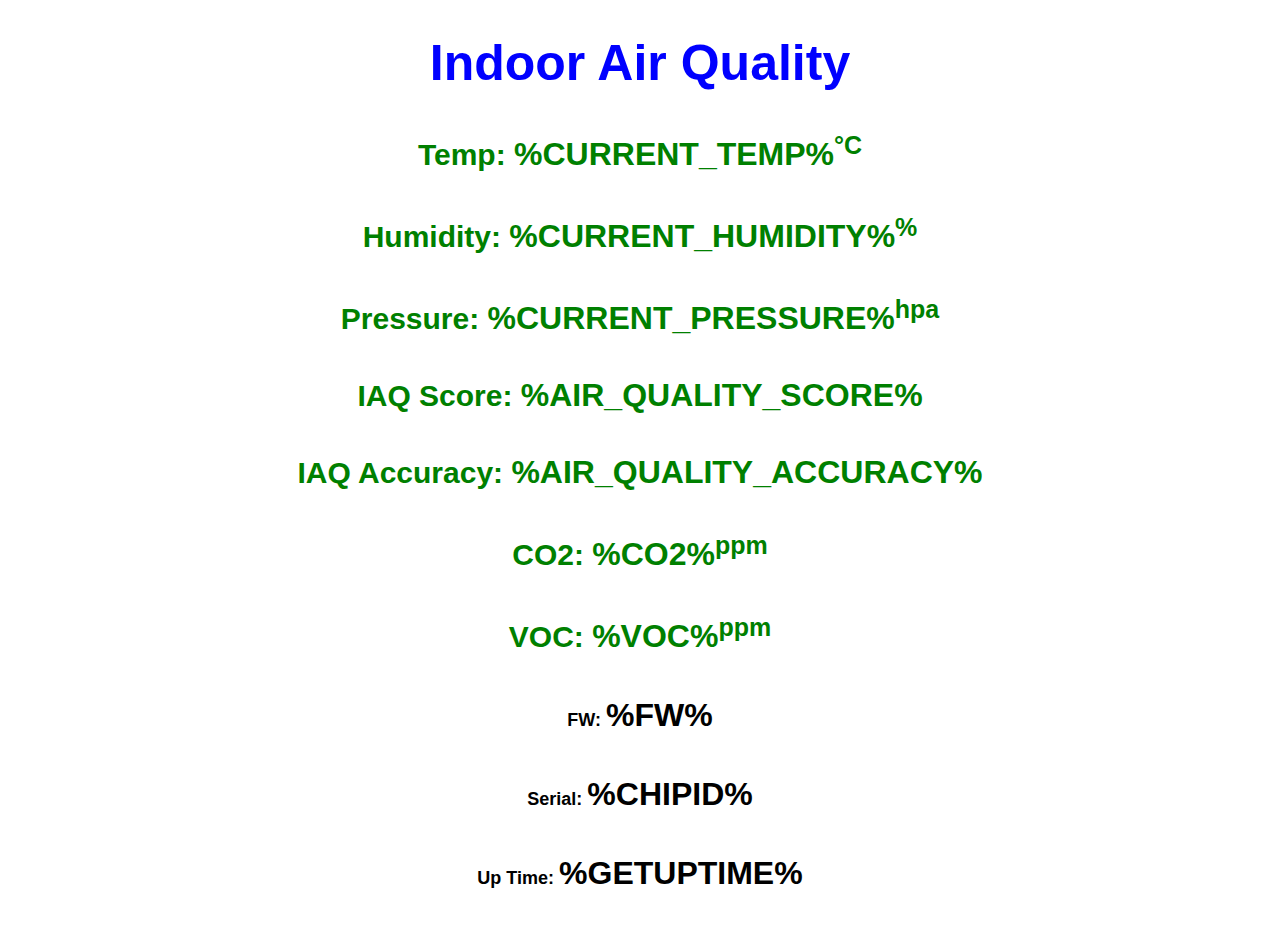
<file: GITHUB Uploads/ESP32SSD13XX_IAQ_BSEC_v1.05/data/index.html>
<!DOCTYPE HTML><html>
<head>
  <meta name="viewport" content="width=device-width, initial-scale=1">
  <link rel="icon" href="data:,">
  <title>Indoor Air Quality</title>
  <style>
	  body {
      margin: 0;
      font-family: Arial, Helvetica, sans-serif;
      text-align: center;
    }
    h1 {
      font-size: 50px;
      color: blue;
    }
    h4 {
      font-size: 30px;
      color: green;
    }
     h5 {
      font-size: 28px;
      color: black;
    }
     h6 {
      font-size: 18px;
      color: black;
    }
     p { font-size: 1.2rem; }
    .units { font-size: 1.2rem; }
    .readings { font-size: 2.0rem; }
  </style>
  </head>
  <body>
	  <div class = "boarder">
     <header>
       <h1>Indoor Air Quality</h1>
     <header>
		 <main>
		<p>
		<h4>Temp: <span id="current_temp" class="readings">%CURRENT_TEMP%</span><sup>&deg;C</sup></h4>
		</p>
		<p>
 		<h4>Humidity: <span id="current_humidity" class="readings">%CURRENT_HUMIDITY%</span><sup>&#37;</sup></h4>
		</p>
		<p>
        <h4>Pressure: <span id="current_pressure" class="readings">%CURRENT_PRESSURE%</span><sup>hpa</sup></h4>
        </p>
		<p>
        <h4>IAQ Score: <span id="air_quality_score" class="readings">%AIR_QUALITY_SCORE%</span></h4>
        </p>
		<p>       
        <h4>IAQ Accuracy: <span id="air_quality_accuracy" class="readings">%AIR_QUALITY_ACCURACY%</span></h4>
        </p>
		<p>
        <h4>CO2: <span id="co2" class="readings">%CO2%</span><sup>ppm</sup></h4>
        </p>
		<p>       
        <h4>VOC: <span id="voc" class="readings">%VOC%</span><sup>ppm</sup></h4>
        </p>        
		<p>        
        <h6>FW: <span id="fw" class="readings">%FW%</span></h6>
        </p>
		<p>        
        <h6>Serial: <span id="chipid" class="readings">%CHIPID%</span></h6>
        </p>
		<p>        
        <h6>Up Time: <span id="getUptime" class="readings">%GETUPTIME%</span></h6>
        </p>
      </div>
     </main>
     <script>
setInterval(updateValues, 1000, "current_temp");
setInterval(updateValues, 1000, "current_humidity");
setInterval(updateValues, 1000, "current_pressure");
setInterval(updateValues, 1000, "air_quality_score");
setInterval(updateValues, 1000, "air_quality_accuracy");
setInterval(updateValues, 1000, "co2");
setInterval(updateValues, 1000, "voc");
setInterval(updateValues, 1000, "fw");
setInterval(updateValues, 1000, "chipid");
setInterval(updateValues, 1000, "getUptime");

function updateValues(value) {
  var xhttp = new XMLHttpRequest();
  xhttp.onreadystatechange = function() {
    if (this.readyState == 4 && this.status == 200) {
      document.getElementById(value).innerHTML = this.responseText;
    }
  };
  xhttp.open("GET", "/" + value, true);
  xhttp.send();
}
</script>
</body>
</html>
</file>
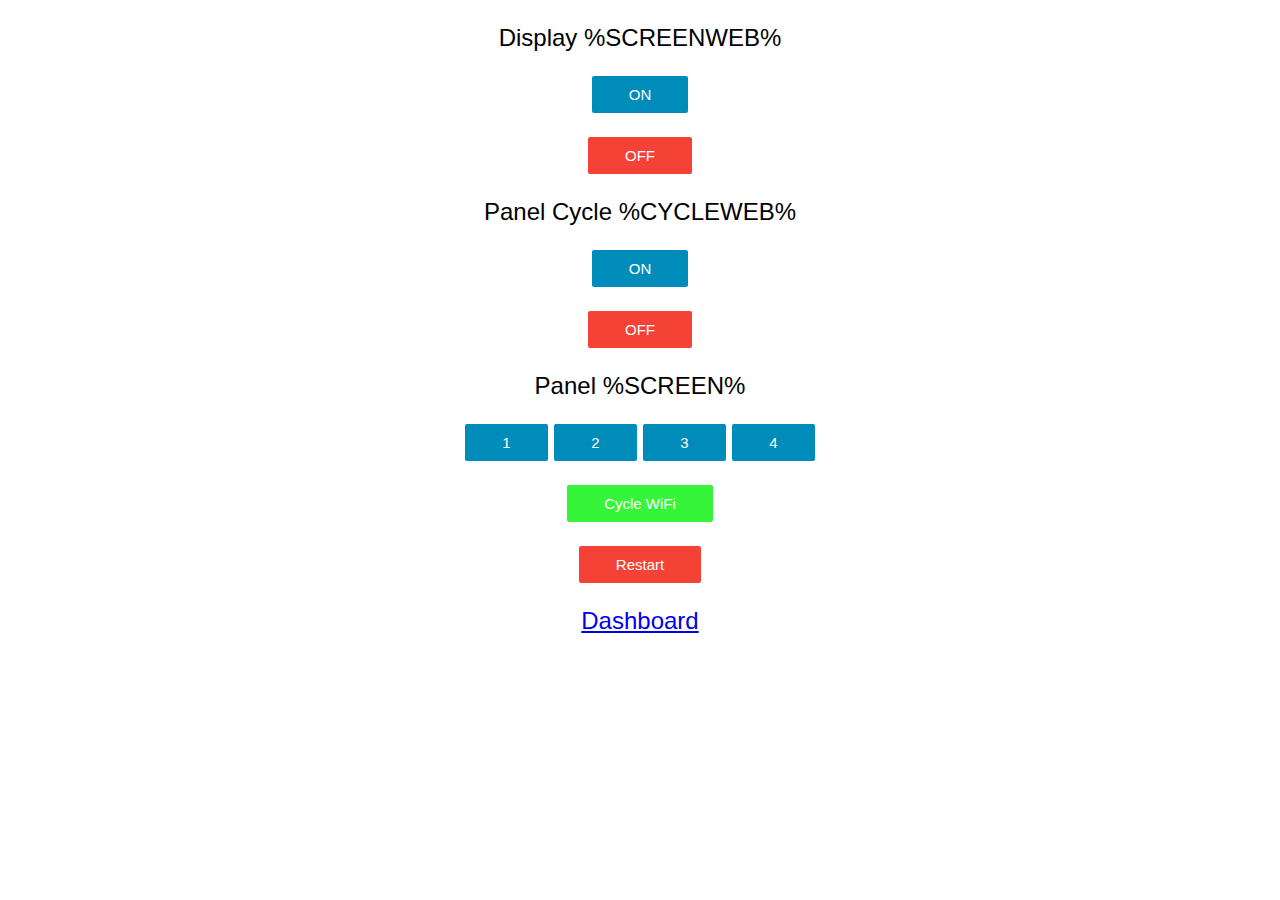
<file: ESP32Dev1_ES_BSEC_v1.04/data/config.html>
<!DOCTYPE HTML><html><head>
  <title>Configuration</title>
  <meta name="viewport" content="width=device-width, initial-scale=1">
    <link rel="icon" href="data:,">
  <link rel="stylesheet" type="text/css" href="config.css">
  </head>
  <body>
  	<main>
  <p>Display <span id="screenweb" class="readings">%SCREENWEB%</span></p>
  <p><a href="/son"><button class="button">ON</button></a></p>
  <p><a href="/soff"><button class="button button2">OFF</button></a></p>
  <p>Panel Cycle <span id="cycleweb" class="readings">%CYCLEWEB%</span></p>
  <p><a href="/con"><button class="button">ON</button></a></p>
  <p><a href="/coff"><button class="button button2">OFF</button></a></p>
  <p>Panel <span id="screen" class="readings">%SCREEN%</span></p>
  <p><a href="/s1"><button class="button">1</button></a>
  <a href="/s2"><button class="button">2</button></a>
  <a href="/s3"><button class="button">3</button></a>
  <a href="/s4"><button class="button">4</button></a></p>   
  <p><a href="/wificycle"><button class="button button3">Cycle WiFi</button></a></p>
  <p><a href="/restart"><button class="button button2">Restart</button></a></p>
  <p><a href="/">Dashboard</a></p>
</main>
 <script>
setInterval(updateValues, 1000, "screenweb");
setInterval(updateValues, 1000, "screen");
setInterval(updateValues, 1000, "cycleweb");
function updateValues(value) {
  var xhttp = new XMLHttpRequest();
  xhttp.onreadystatechange = function() {
    if (this.readyState == 4 && this.status == 200) {
      document.getElementById(value).innerHTML = this.responseText;
    }
  };
  xhttp.open("GET", "/" + value, true);
  xhttp.send();
}
</script> 
</body>
</html>
</file>
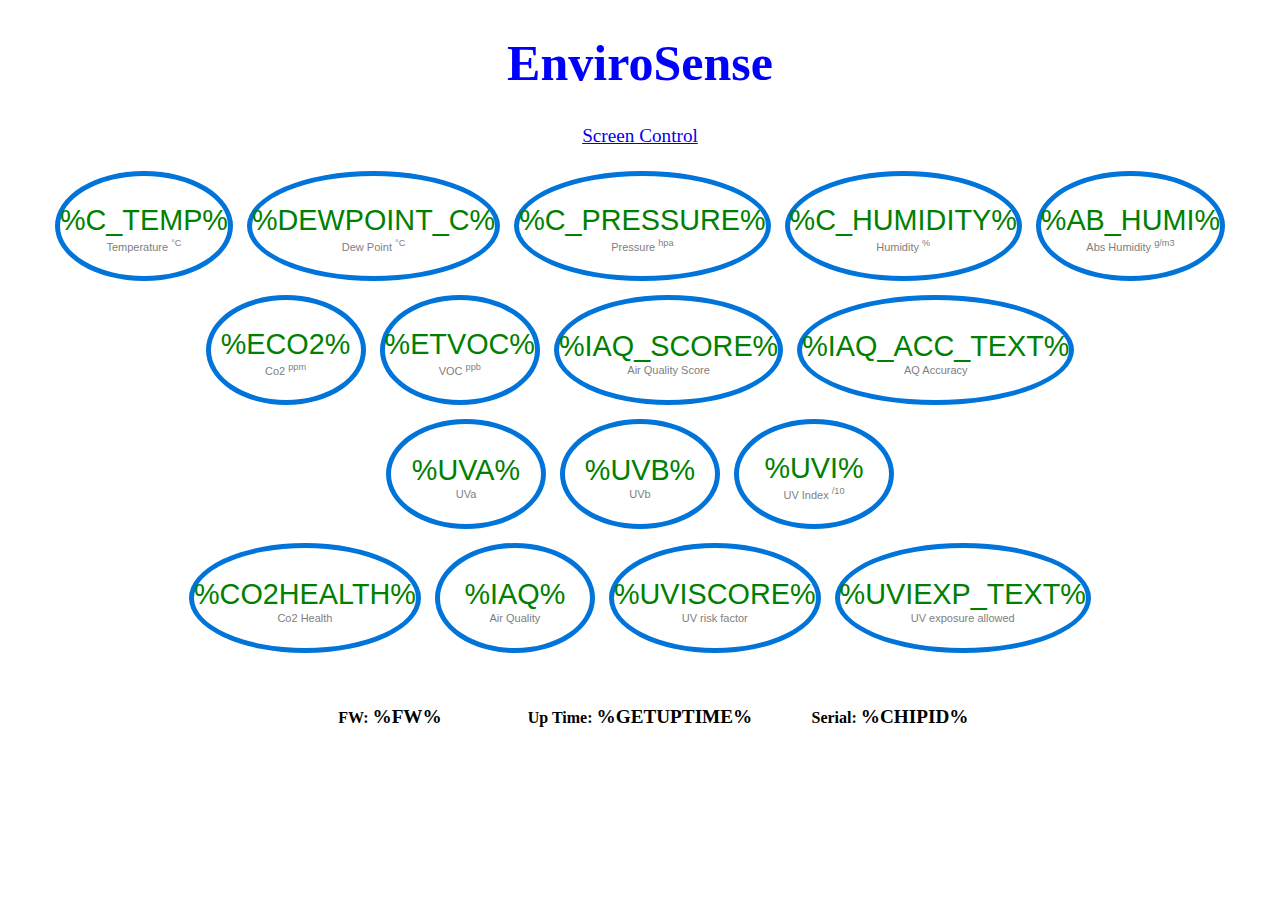
<file: ESP32Dev1_ES_BSEC_v1.04/data/dashboard.html>
<!DOCTYPE HTML><html>
<head>
  <title>EnviroSense Dashboard</title>
  <meta name="viewport" content="width=device-width, initial-scale=1">
    <link rel="icon" href="data:,">	
    <link rel="stylesheet" type="text/css" href="dashboard.css">
</head>
	<div class = "title">
     <header>
       <h1>EnviroSense</h1>
     </header>
    <div class="dashboard">     
    	<p><a href="config">Screen Control</a></p>
 </div> 
<body>     
    <div class="dashboard">
         <div class="circle-container">
            <div class="circle">
                 <div class="circle__content">
                  <span id="c_temp" class="readings">%C_TEMP%</span>
                </div>
                <div class="circle__lower-text">
                    Temperature <sup>&deg;C</sup>
                </div>
            </div>
       </div>
         <div class="circle-container">
            <div class="circle">
                 <div class="circle__content">
                  <span id="dewpoint_c" class="readings">%DEWPOINT_C%</span>
                </div>
                <div class="circle__lower-text">
                    Dew Point <sup>&deg;C</sup>
                </div>
            </div>
		</div>       
          <div class="circle-container">
            <div class="circle">
                 <div class="circle__content">
                  <span id="c_pressure" class="readings">%C_PRESSURE%</span>
                </div>
                <div class="circle__lower-text">
                    Pressure <sup>hpa</sup>
                </div>
			</div>
		</div>
		         <div class="circle-container">
            <div class="circle">
                <div class="circle__content">
                  <span id="C_Humidity" class="readings">%C_HUMIDITY%</span>
                </div>
                <div class="circle__lower-text">
                    Humidity <sup>&#37;</sup>
                </div>
            </div>
        </div>
		 <div class="circle-container">
			 <div class="circle">
                <div class="circle__content">
                  <span id="ab_humi" class="readings">%AB_HUMI%</span>
                </div>
                <div class="circle__lower-text">
                    Abs Humidity <sup>g/m3</sup>
                </div>
            </div>
        </div>
</div>
    <div class="dashboard">
	         <div class="circle-container">
            <div class="circle">
                 <div class="circle__content">
                  <span id="eco2" class="readings">%ECO2%</span>
                </div>
                <div class="circle__lower-text">
                    Co2 <sup>ppm</sup>
                </div>
            </div>
		</div>
         <div class="circle-container">
            <div class="circle">
                 <div class="circle__content">
                  <span id="etvoc" class="readings">%ETVOC%</span>
                </div>
                <div class="circle__lower-text">
                    VOC <sup>ppb</sup>
                </div>
            </div>
		</div>		
		 <div class="circle-container">
            <div class="circle">
                 <div class="circle__content">
                  <span id="iaq_score" class="readings">%IAQ_SCORE%</span>
                </div>
                <div class="circle__lower-text">
                    Air Quality Score
                </div>
            </div>
		</div>
		 <div class="circle-container">
            <div class="circle">
                 <div class="circle__content">
                  <span id="iaq_acc_text" class="readings">%IAQ_ACC_TEXT%</span>
                </div>
                <div class="circle__lower-text">
                    AQ Accuracy
                </div>
            </div>
		</div>
	</div>
    <div class="dashboard">    
         <div class="circle-container">
            <div class="circle">
                 <div class="circle__content">
                  <span id="UVa" class="readings">%UVA%</span>
                </div>
                <div class="circle__lower-text">
                    UVa
                </div>
			</div>
		</div>
         <div class="circle-container">
            <div class="circle">
                 <div class="circle__content">
                  <span id="UVb" class="readings">%UVB%</span>
                </div>
                <div class="circle__lower-text">
                    UVb
                </div>
            </div>
		</div>
	         <div class="circle-container">
            <div class="circle">
                 <div class="circle__content">
                  <span id="UVi" class="readings">%UVI%</span>
                </div>
                <div class="circle__lower-text">
                    UV Index <sup>/10</sup>
                </div>
			</div>
		</div>
	</div>
    <div class="dashboard">
         <div class="circle-container">
            <div class="circle">
                 <div class="circle__content">
                  <span id="CO2Health" class="readings">%CO2HEALTH%</span>
                </div>
                <div class="circle__lower-text">
                    Co2 Health
                </div>
			</div>	
		</div>		
         <div class="circle-container">
            <div class="circle">
                 <div class="circle__content">
                  <span id="iaq" class="readings">%IAQ%</span>
                </div>
                <div class="circle__lower-text">
                    Air Quality
                </div>
            </div>
		</div>		
         <div class="circle-container">
            <div class="circle">
                 <div class="circle__content">
                  <span id="UVIScore" class="readings">%UVISCORE%</span>
                </div>
                <div class="circle__lower-text">
                    UV risk factor
                </div>
            </div>
		</div>		 		
         <div class="circle-container">
            <div class="circle">
                 <div class="circle__content">
                  <span id="UVIExp_text" class="readings">%UVIEXP_TEXT%</span>
                </div>
                <div class="circle__lower-text">
                    UV exposure allowed
                </div>
            </div>
		</div>	
	</div>
    <div class="dashboard">	
         <div class="circle-container">
        <h6>FW: <span id="fw" class="sm_readings">%FW%</span></h6>
        <h6>Up Time: <span id="getUptime" class="sm_readings">%GETUPTIME%</span></h6>
        <h6>Serial: <span id="chipid" class="sm_readings">%CHIPID%</span></h6>        
		</div>		
	</div>	
</body> 
<script>
setInterval(updateValues, 1000, "c_temp");
setInterval(updateValues, 1000, "dewpoint_c");
setInterval(updateValues, 1000, "c_pressure");
setInterval(updateValues, 1000, "C_Humidity");
setInterval(updateValues, 1000, "ab_humi");
setInterval(updateValues, 1000, "eco2");
setInterval(updateValues, 1000, "etvoc");
setInterval(updateValues, 1000, "CO2Health");
setInterval(updateValues, 1000, "iaq_score");
setInterval(updateValues, 1000, "iaq_acc_text");
setInterval(updateValues, 1000, "iaq");
setInterval(updateValues, 1000, "UVa");
setInterval(updateValues, 1000, "UVb");
setInterval(updateValues, 1000, "UVi");
setInterval(updateValues, 1000, "UVIScore");
setInterval(updateValues, 1000, "UVIExp_text");
setInterval(updateValues, 1000, "fw");
setInterval(updateValues, 1000, "chipid");
setInterval(updateValues, 1000, "getUptime");
setInterval(updateValues, 1000, "screen");
setInterval(updateValues, 1000, "screenweb");
setInterval(updateValues, 1000, "cycleweb");
function updateValues(value) {
  var xhttp = new XMLHttpRequest();
  xhttp.onreadystatechange = function() {
    if (this.readyState == 4 && this.status == 200) {
      document.getElementById(value).innerHTML = this.responseText;
    }
  };
  xhttp.open("GET", "/" + value, true);
  xhttp.send();
}
</script>
</html>
</file>
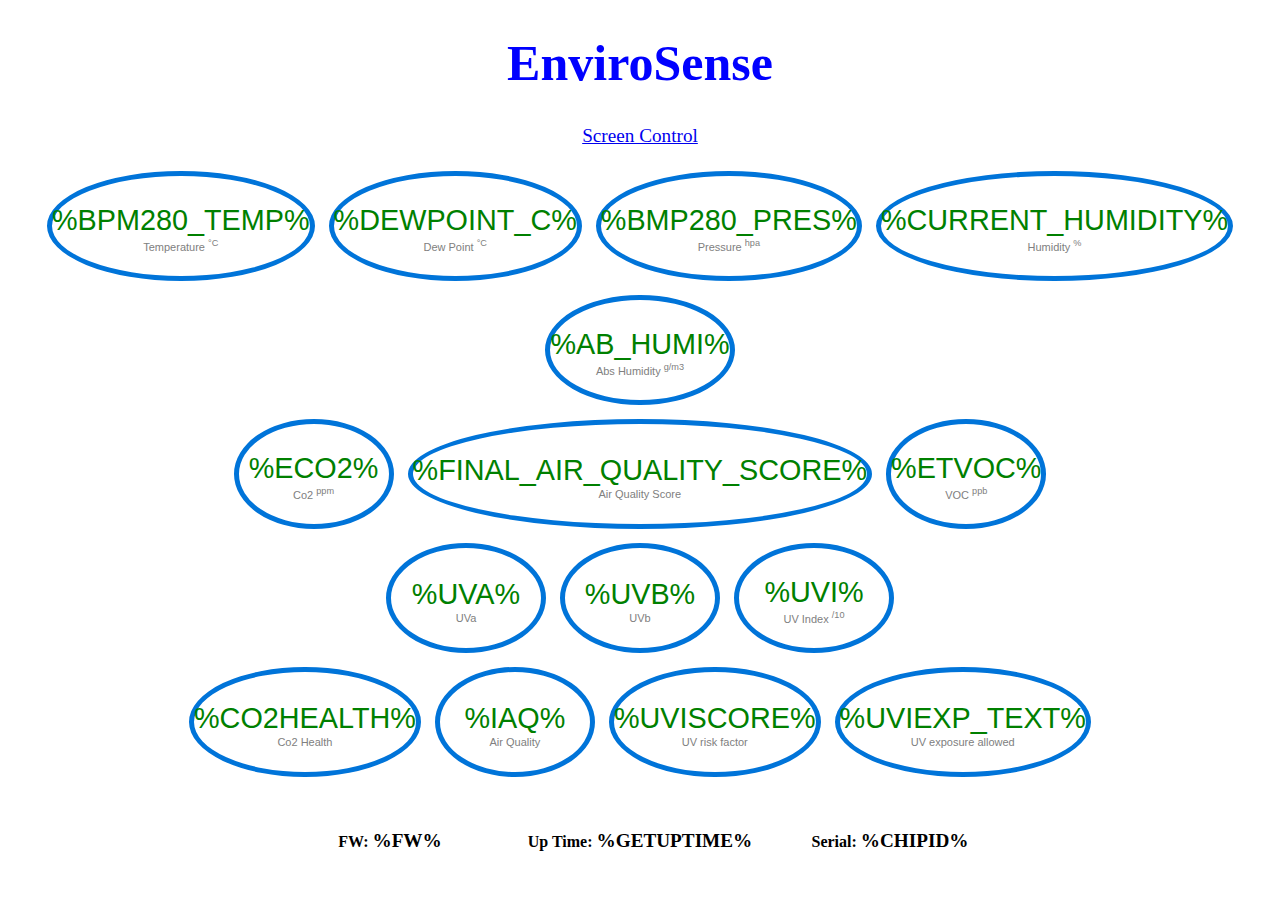
<file: GITHUB Uploads/ESP32Dev1_ES_v1.45/data/dashboard.html>
<!DOCTYPE HTML><html>
<head>
  <title>EnviroSense Dashboard</title>
  <meta name="viewport" content="width=device-width, initial-scale=1">
    <link rel="icon" href="data:,">	
    <link rel="stylesheet" type="text/css" href="dashboard.css">
</head>
	<div class = "title">
     <header>
       <h1>EnviroSense</h1>
     </header>
    <div class="dashboard">     
    	<p><a href="config">Screen Control</a></p>
 </div> 
<body>     
    <div class="dashboard">
         <div class="circle-container">
            <div class="circle">
                 <div class="circle__content">
                  <span id="bmp280_temp" class="readings">%BPM280_TEMP%</span>
                </div>
                <div class="circle__lower-text">
                    Temperature <sup>&deg;C</sup>
                </div>
            </div>
       </div>
         <div class="circle-container">
            <div class="circle">
                 <div class="circle__content">
                  <span id="dewpoint_c" class="readings">%DEWPOINT_C%</span>
                </div>
                <div class="circle__lower-text">
                    Dew Point <sup>&deg;C</sup>
                </div>
            </div>
		</div>       
          <div class="circle-container">
            <div class="circle">
                 <div class="circle__content">
                  <span id="bmp280_pres" class="readings">%BMP280_PRES%</span>
                </div>
                <div class="circle__lower-text">
                    Pressure <sup>hpa</sup>
                </div>
			</div>
		</div>
		         <div class="circle-container">
            <div class="circle">
                <div class="circle__content">
                  <span id="current_humidity" class="readings">%CURRENT_HUMIDITY%</span>
                </div>
                <div class="circle__lower-text">
                    Humidity <sup>&#37;</sup>
                </div>
            </div>
        </div>
		 <div class="circle-container">
			 <div class="circle">
                <div class="circle__content">
                  <span id="ab_humi" class="readings">%AB_HUMI%</span>
                </div>
                <div class="circle__lower-text">
                    Abs Humidity <sup>g/m3</sup>
                </div>
            </div>
        </div>
</div>
    <div class="dashboard">
	         <div class="circle-container">
            <div class="circle">
                 <div class="circle__content">
                  <span id="eco2" class="readings">%ECO2%</span>
                </div>
                <div class="circle__lower-text">
                    Co2 <sup>ppm</sup>
                </div>
            </div>
		</div>
		 <div class="circle-container">
            <div class="circle">
                 <div class="circle__content">
                  <span id="final_air_quality_score" class="readings">%FINAL_AIR_QUALITY_SCORE%</span>
                </div>
                <div class="circle__lower-text">
                    Air Quality Score
                </div>
            </div>
		</div>
         <div class="circle-container">
            <div class="circle">
                 <div class="circle__content">
                  <span id="etvoc" class="readings">%ETVOC%</span>
                </div>
                <div class="circle__lower-text">
                    VOC <sup>ppb</sup>
                </div>
            </div>
		</div>
	</div>
    <div class="dashboard">    
         <div class="circle-container">
            <div class="circle">
                 <div class="circle__content">
                  <span id="UVa" class="readings">%UVA%</span>
                </div>
                <div class="circle__lower-text">
                    UVa
                </div>
			</div>
		</div>
         <div class="circle-container">
            <div class="circle">
                 <div class="circle__content">
                  <span id="UVb" class="readings">%UVB%</span>
                </div>
                <div class="circle__lower-text">
                    UVb
                </div>
            </div>
		</div>
	         <div class="circle-container">
            <div class="circle">
                 <div class="circle__content">
                  <span id="UVi" class="readings">%UVI%</span>
                </div>
                <div class="circle__lower-text">
                    UV Index <sup>/10</sup>
                </div>
			</div>
		</div>
	</div>
    <div class="dashboard">
         <div class="circle-container">
            <div class="circle">
                 <div class="circle__content">
                  <span id="CO2Health" class="readings">%CO2HEALTH%</span>
                </div>
                <div class="circle__lower-text">
                    Co2 Health
                </div>
			</div>	
		</div>		
         <div class="circle-container">
            <div class="circle">
                 <div class="circle__content">
                  <span id="iaq" class="readings">%IAQ%</span>
                </div>
                <div class="circle__lower-text">
                    Air Quality
                </div>
            </div>
		</div>		
         <div class="circle-container">
            <div class="circle">
                 <div class="circle__content">
                  <span id="UVIScore" class="readings">%UVISCORE%</span>
                </div>
                <div class="circle__lower-text">
                    UV risk factor
                </div>
            </div>
		</div>		 		
         <div class="circle-container">
            <div class="circle">
                 <div class="circle__content">
                  <span id="UVIExp_text" class="readings">%UVIEXP_TEXT%</span>
                </div>
                <div class="circle__lower-text">
                    UV exposure allowed
                </div>
            </div>
		</div>	
	</div>
    <div class="dashboard">	
         <div class="circle-container">
        <h6>FW: <span id="fw" class="sm_readings">%FW%</span></h6>
        <h6>Up Time: <span id="getUptime" class="sm_readings">%GETUPTIME%</span></h6>
        <h6>Serial: <span id="chipid" class="sm_readings">%CHIPID%</span></h6>        
		</div>		
	</div>	
</body> 
<script>
setInterval(updateValues, 1000, "bmp280_temp");
setInterval(updateValues, 1000, "dewpoint_c");
setInterval(updateValues, 1000, "bmp280_pres");
setInterval(updateValues, 1000, "current_humidity");
setInterval(updateValues, 1000, "ab_humi");
setInterval(updateValues, 1000, "eco2");
setInterval(updateValues, 1000, "etvoc");
setInterval(updateValues, 1000, "CO2Health");
setInterval(updateValues, 1000, "final_air_quality_score");
setInterval(updateValues, 1000, "iaq");
setInterval(updateValues, 1000, "UVa");
setInterval(updateValues, 1000, "UVb");
setInterval(updateValues, 1000, "UVi");
setInterval(updateValues, 1000, "UVIScore");
setInterval(updateValues, 1000, "UVIExp_text");
setInterval(updateValues, 1000, "fw");
setInterval(updateValues, 1000, "chipid");
setInterval(updateValues, 1000, "getUptime");
setInterval(updateValues, 1000, "screen");
setInterval(updateValues, 1000, "screenweb");
setInterval(updateValues, 1000, "cycleweb");
function updateValues(value) {
  var xhttp = new XMLHttpRequest();
  xhttp.onreadystatechange = function() {
    if (this.readyState == 4 && this.status == 200) {
      document.getElementById(value).innerHTML = this.responseText;
    }
  };
  xhttp.open("GET", "/" + value, true);
  xhttp.send();
}
</script>
</html>
</file>
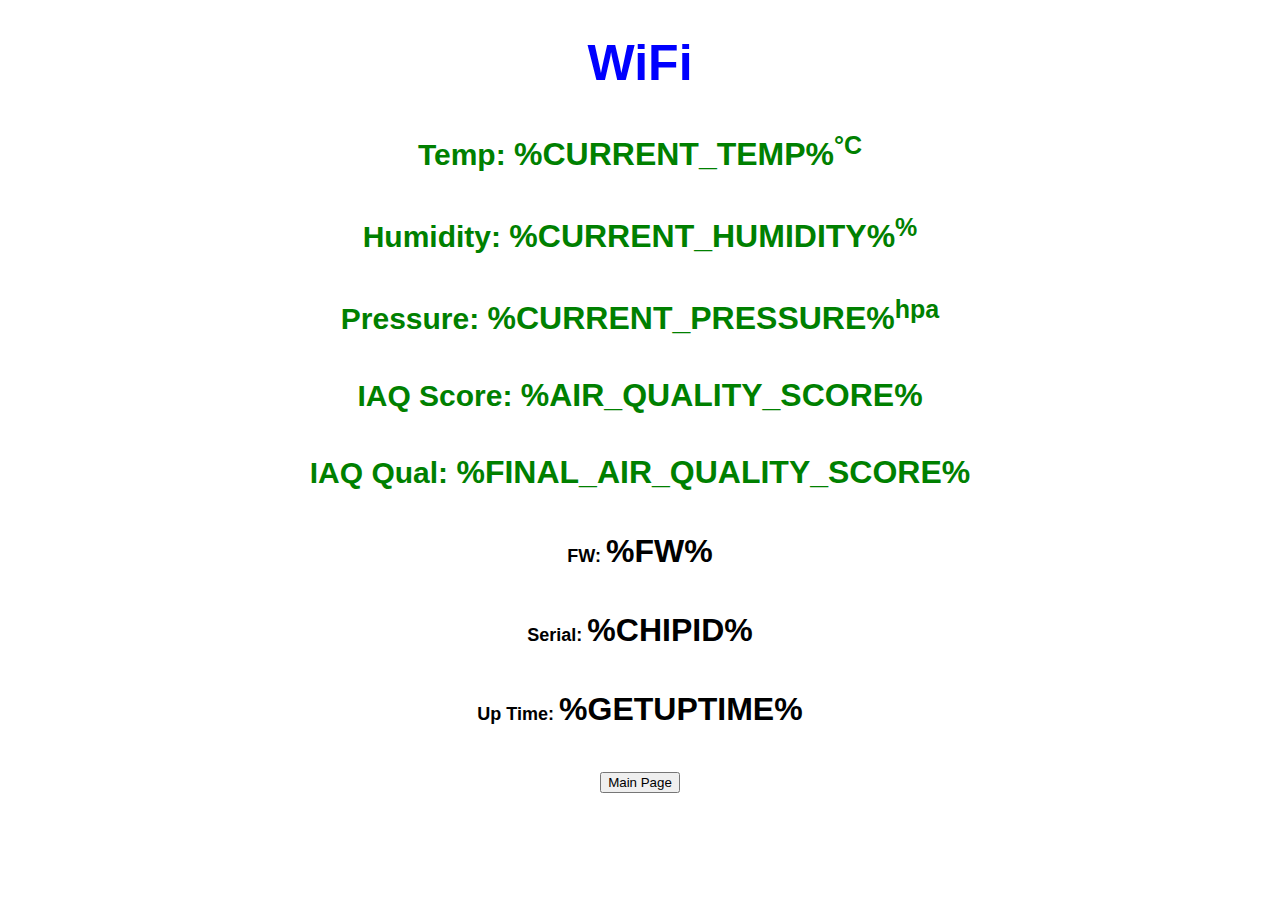
<file: GITHUB Uploads/ESP32SSD13XX_IAQ_BSEC_v1.05/data/wifi.html>
<!DOCTYPE HTML><html>
<head>
  <meta name="viewport" content="width=device-width, initial-scale=1">
  <link rel="icon" href="data:,">
  <title>WiFi</title>
  <style>
	  body {
      margin: 0;
      font-family: Arial, Helvetica, sans-serif;
      text-align: center;
    }
    h1 {
      font-size: 50px;
      color: blue;
    }
    h4 {
      font-size: 30px;
      color: green;
    }
     h5 {
      font-size: 28px;
      color: black;
    }
     h6 {
      font-size: 18px;
      color: black;
    }
     p { font-size: 1.2rem; }
    .units { font-size: 1.2rem; }
    .readings { font-size: 2.0rem; }
  </style>
  </head>
  <body>
	  <div class = "boarder">
     <header>
       <h1>WiFi</h1>
     <header>
		 <main>
		<p>
		<h4>Temp: <span id="current_temp" class="readings">%CURRENT_TEMP%</span><sup>&deg;C</sup></h4>
		</p>
		<p>
 		<h4>Humidity: <span id="current_humidity" class="readings">%CURRENT_HUMIDITY%</span><sup>&#37;</sup></h4>
		</p>
		<p>
        <h4>Pressure: <span id="current_pressure" class="readings">%CURRENT_PRESSURE%</span><sup>hpa</sup></h4>
        </p>
		<p>
        <h4>IAQ Score: <span id="air_quality_score" class="readings">%AIR_QUALITY_SCORE%</span></h4>
        </p>
		<p>       
        <h4>IAQ Qual: <span id="current_pressure" class="readings">%FINAL_AIR_QUALITY_SCORE%</span></h4>
        </p>
		<p>        
        <h6>FW: <span id="fw" class="readings">%FW%</span></h6>
        </p>
		<p>        
        <h6>Serial: <span id="chipid" class="readings">%CHIPID%</span></h6>
        </p>
		<p>        
        <h6>Up Time: <span id="getUptime" class="readings">%GETUPTIME%</span></h6>
        </p>
        <p><a href=index.html><button class=\"button\">Main Page</button></a></p>
        
     </div>
     </main>
     <script>
setInterval(updateValues, 1000, "current_temp");
setInterval(updateValues, 1000, "current_humidity");
setInterval(updateValues, 1000, "current_pressure");
setInterval(updateValues, 1000, "air_quality_score");
setInterval(updateValues, 1000, "final_air_quality_score");
setInterval(updateValues, 1000, "fw");
setInterval(updateValues, 1000, "chipid");
setInterval(updateValues, 1000, "getUptime");

function updateValues(value) {
  var xhttp = new XMLHttpRequest();
  xhttp.onreadystatechange = function() {
    if (this.readyState == 4 && this.status == 200) {
      document.getElementById(value).innerHTML = this.responseText;
    }
  };
  xhttp.open("GET", "/" + value, true);
  xhttp.send();
}
</script>
</body>
</html>
</file>
<file: ESP32Dev1_ES_BSEC_v1.04/data/config.css>
html {
  font-family: Helvetica;
  display: inline-block;
  margin: 0px auto;
  text-align: center;
}
h1{
  color: #0F3376;
  padding: 2vh;
}
p{
  font-size: 1.5rem;
}
.button {
  display: inline-block;
  background-color: #008CBA;
  border: none;
  border-radius: 2px;
  color: white;
  padding: 10px 37px;
  text-decoration: none;
  font-size: 15px;
  margin: 0px;
  cursor: pointer;
}
.button2 {
  background-color: #f44336;
}
.button3 {
  background-color: #36F43A;
 }
</file>
<file: ESP32Dev1_ES_BSEC_v1.04/data/dashboard.css>
.dashboard{
     text-align: center;
}
.circle-container {
     display: inline-block;
     margin: 5px;
}
.circle {
    border: 5px solid #0074D9;
    border-radius: 50%;
    display: table-cell;
    height: 100px;
    vertical-align: middle;
    width: 150px;
}
.circle__content{
    color: green;
    font-family: Arial, Helvetica, sans-serif;
    font-size: 34px;
}
 
.circle__lower-text{
     color: gray;
     font-family: Arial, Helvetica, sans-serif;
     font-size: 11px;
}
title{
     font-family: Arial, Helvetica, sans-serif;
}
h1{
     font-size: 50px;
     color: blue;
     text-align: center;
}
h4{
     font-size: 28px;
     color: green;
}
h5{
     font-size: 28px;
     color: black;
}
h6{
     font-size: 16px;
     color: black;
     display: table-cell;
     height: 100px;
     vertical-align: middle;
     width: 250px;
}
p{ font-size: 1.2rem; }
.units{ font-size: 1.2rem; }
.readings{ font-size: 1.8rem; }
.sm_readings{ font-size: 1.2rem; }
</file>
<file: GITHUB Uploads/ESP32Dev1_ES_v1.45/data/dashboard.css>
.dashboard{
     text-align: center;
}
.circle-container {
     display: inline-block;
     margin: 5px;
}
.circle {
    border: 5px solid #0074D9;
    border-radius: 50%;
    display: table-cell;
    height: 100px;
    vertical-align: middle;
    width: 150px;
}
.circle__content{
    color: green;
    font-family: Arial, Helvetica, sans-serif;
    font-size: 34px;
}
 
.circle__lower-text{
     color: gray;
     font-family: Arial, Helvetica, sans-serif;
     font-size: 11px;
}
title{
     font-family: Arial, Helvetica, sans-serif;
}
h1{
     font-size: 50px;
     color: blue;
     text-align: center;
}
h4{
     font-size: 28px;
     color: green;
}
h5{
     font-size: 28px;
     color: black;
}
h6{
     font-size: 16px;
     color: black;
     display: table-cell;
     height: 100px;
     vertical-align: middle;
     width: 250px;
}
p{ font-size: 1.2rem; }
.units{ font-size: 1.2rem; }
.readings{ font-size: 1.8rem; }
.sm_readings{ font-size: 1.2rem; }
</file>
